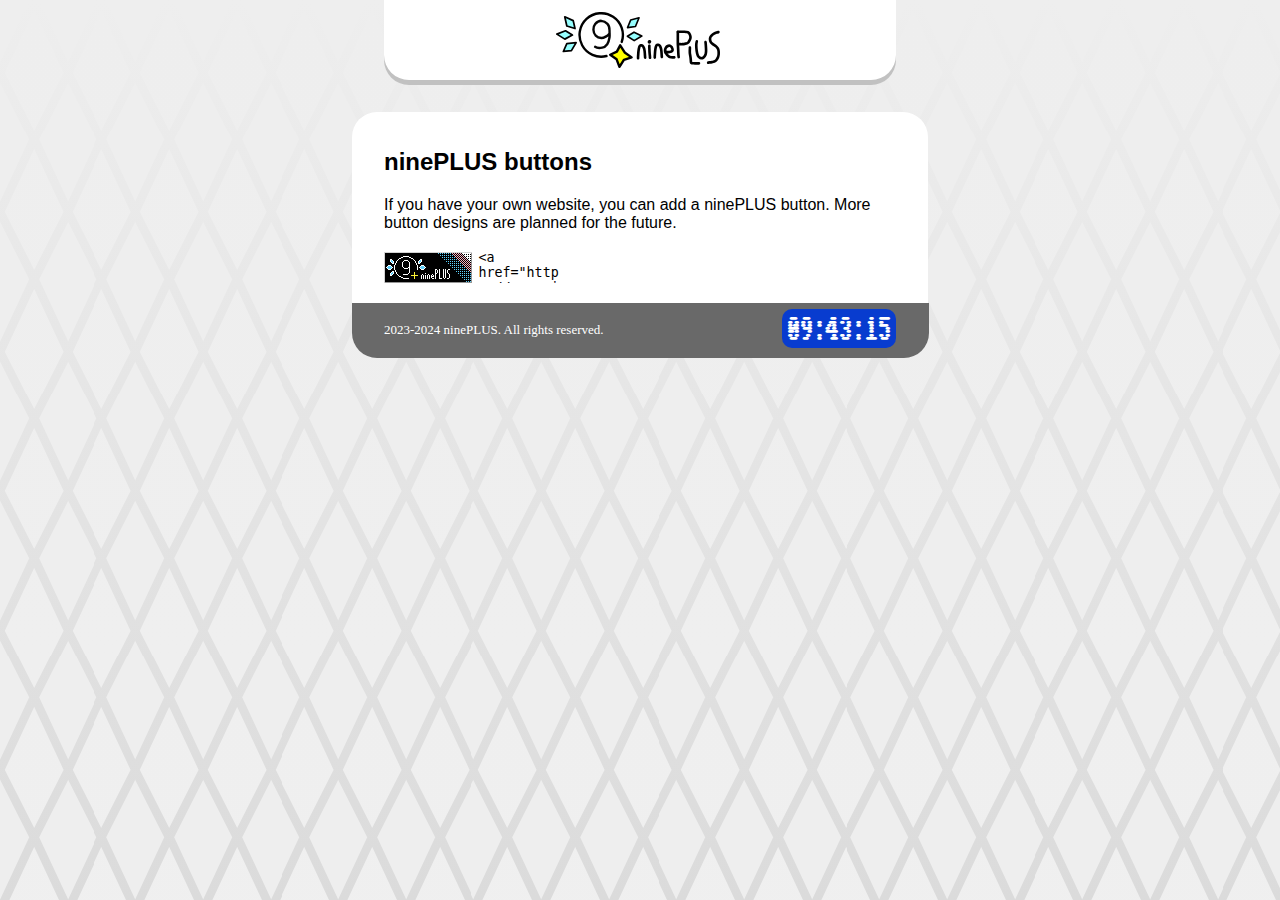
<file: buttons.html>
<!DOCTYPE html>
<html>
    <head>
        <meta charset="UTF-8">
        <meta name="viewport" content="width=device-width, initial-scale=1.0">
        <title>ninePLUS</title>
        <link href="style.css" rel="stylesheet" type="text/css" media="all">
        <meta name="robots" content="noindex">

        <style>
            textarea {
                resize: none;
                width: 88px;
                height: 31px;
                border: none;
            }
        </style>
    </head>
    <body>
        <header>
            <a href="/" class="logo"><img src="img/nineplus.svg"></a>
        </header>

        <main>
            <h2>ninePLUS buttons</h2>
            <p>If you have your own website, you can add a ninePLUS button. More button designs are planned for the future.</p>
            <img src="img/buttons/transdark.png"> <textarea onclick="this.focus();this.select()" readonly="readonly"><a href="https://www.nineplus.sh"><img src="https://www.nineplus.sh/img/buttons/transdark.png"></a></textarea>
        </main>

        <footer>
            <p class="legal">2023-2024 ninePLUS. All rights reserved.</p>
            <script src="clock.js"></script>
        </footer>
    </body>
</html>
</file>
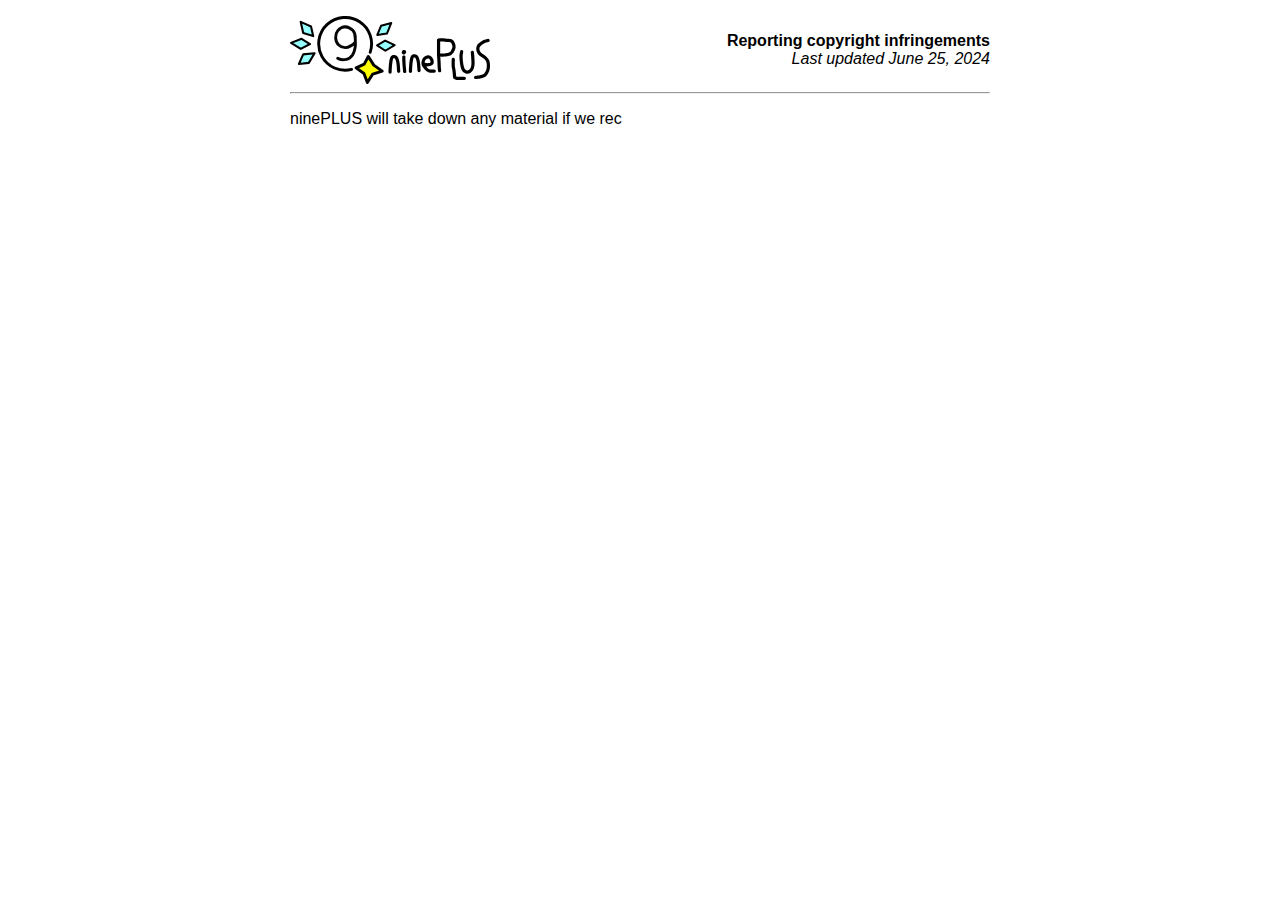
<file: legal/copyright.html>
<!DOCTYPE html>
<html>
    <head>
        <meta charset="UTF-8">
        <meta name="viewport" content="width=device-width, initial-scale=1.0">
        <title>ninePLUS™ COMMUNITY GUIDELINES</title>

        <style>
            body {
                margin: 1em auto 0;
                max-width: 700px;
                font-family: sans-serif;
            }
            header {
                display: flex;
                justify-content: space-between;
            }
            .logo {
                max-width: 200px;
                width: 100%;
            }
            .termsinfo {
                text-align: right;
            }

            .quarky {
                font-size: smaller;
                font-style: italic;
            }
        </style>
    </head>
    <body>
        <header>
            <img class="logo" src="../img/nineplus.svg">
            <p class="termsinfo"><b>Reporting copyright infringements</b><br><i>Last updated June 25, 2024</i></p>
        </header>
        <hr>
        <p>ninePLUS will take down any material if we rec</p>
    </body>
</html>
</file>
<file: style.css>
@import url('https://fonts.googleapis.com/css2?family=Workbench&display=swap');

html {
    --full-bg: #eeeeeeff;
    --minor-bg: #eeeeee99;
    --minor-bg-percent: -400%;
    --full-bg-percent: 100%;
    background: linear-gradient(to top, var(--minor-bg) var(--minor-bg-percent), var(--full-bg) var(--full-bg-percent)), url("/img/tiletest.svg") , var(--full-bg);
    min-height: 100%;

    font-family: sans-serif;
}

body {
    margin: 0;
    display: flex;
    flex-direction: column;
}

header {
    height: 5em;
    width: 40vw;
    min-width: 200px;
    margin: auto;
    display: block;

    background-color: white;
    border-radius: 0 0 25px 25px;

    filter: drop-shadow(0px 5px 0px #c1c1c1);
}

header .logo {
    position: relative;
    top: 50%;
    left: 50%;
    transform: translate(-50%, -50%);

    display: block;
    height: 3.5em;
    width: 10.5em;
}

header .logo img {
    height: 3.5em;
}

main {
    width: 40vw;
    margin: 2em auto 0;
    display: block;
    background-color: white;
    border-radius: 25px 25px 0 0;

    padding: 1em 2em;
}
footer {
    width: 40vw;
    display: flex;
    justify-content: space-between;
    margin: auto auto 3em;

    text-align: center;
    color: white;
    font-size: small;

    background-color: #696969;
    padding: 0.5em 2.5em;
    border-radius: 0 0 25px 25px;
}

@media screen and (max-width: 1000px) {
    main {
        width: 90vw;
        padding: 1em;
    }
    footer {
        width: 90vw;
        padding: 1em;
    }
}

footer .legal {
    font-family: serif;
}

#clock {
    font-family: "Workbench", monospace;
    background-color: #083ccf;
    font-size: 2em;
    width: fit-content;
    height: fit-content;
    padding: 0.2em;
    border-radius: 10px;
}
#clock .time {
    vertical-align: middle;
}
#clock .time .colon {
    opacity: 0;
}
#clock .time.showcolons .colon {
    opacity: 1;
}
</file>
